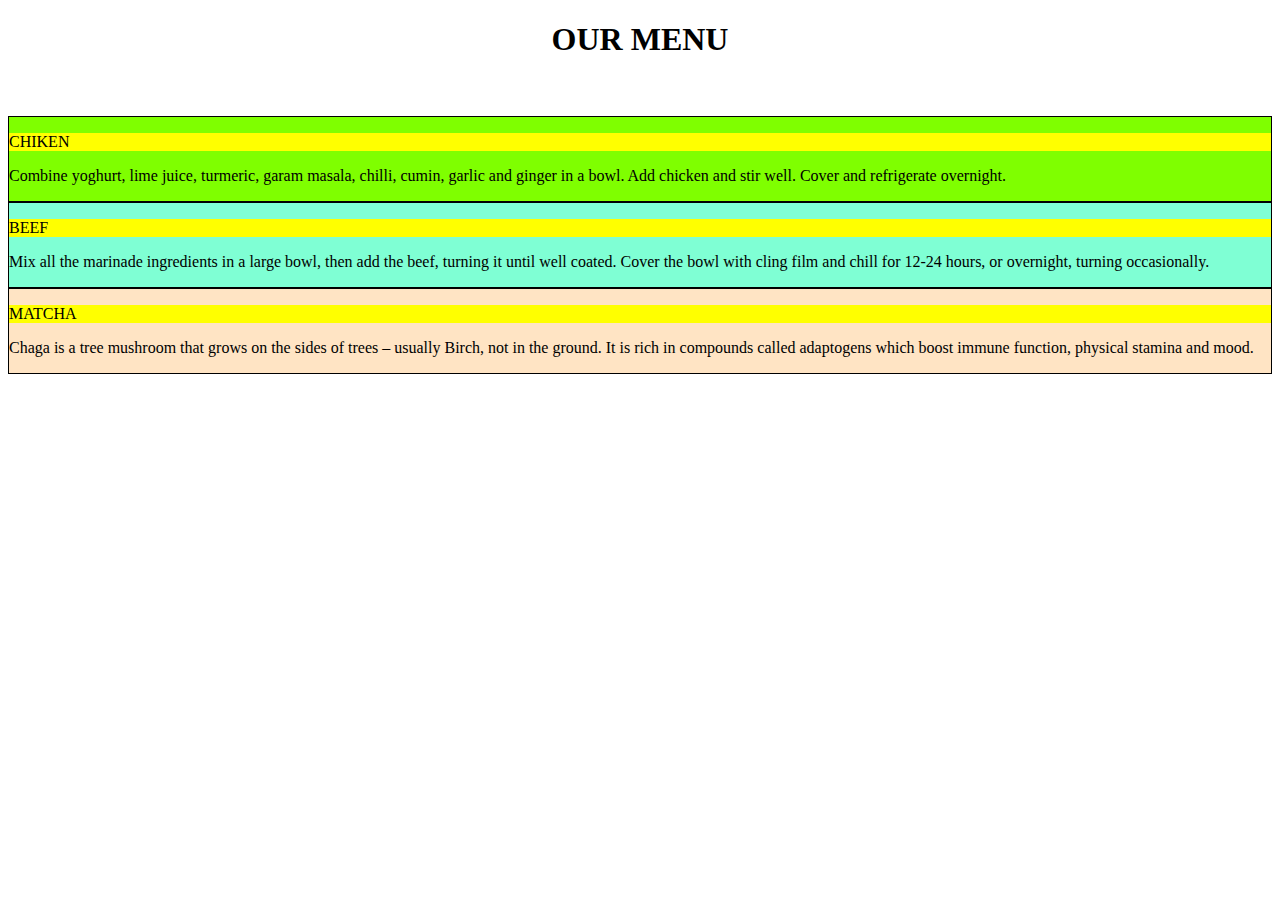
<file: module 2/index 11.html>
<!DOCTYPE html>
<html lang="en">
<head>
  <title>Assignment</title>
  <meta charset="utf-8">
  <meta name="viewport" content="width=device-width, initial-scale=1">
  <link rel="stylesheet" href="C:\Users\hp\coursera-course\bootstrap-4.1.3-dist/css/bootstrap.min.css">

</head>
<body>

<div class="container-fluid">
    <center><h1>OUR MENU</h1></center>
     <br><br>
  <div class="row">
    <div class="col-sm-6 col-md-4" style="background-color:chartreuse; border:1px solid black;"><p style="background-color:yellow;">CHIKEN</p>
       <p> Combine yoghurt, lime juice, turmeric, garam masala, chilli, cumin, garlic and ginger in a bowl. Add chicken and stir well. Cover and refrigerate overnight.</p></div>
    <div class="col-sm-6 col-md-4" style="background-color: aquamarine; border:1px solid black;"><p style="background-color:yellow;">BEEF</p><p>Mix all the marinade ingredients in a large bowl, then add the beef, turning it until well coated. Cover the bowl with cling film and chill for 12-24 hours, or overnight, turning occasionally.</p></div>
    <div class="col-sm-6 col-md-4" style="background-color:bisque; border:1px solid black;"><p style="background-color:yellow;">MATCHA</p><p>Chaga is a tree mushroom that grows on the sides of trees – usually Birch, not in the ground. It is rich in compounds called adaptogens which boost immune function, physical stamina and mood.</p></div>
   
</div>
    </div>
</body>
</html>
</file>
